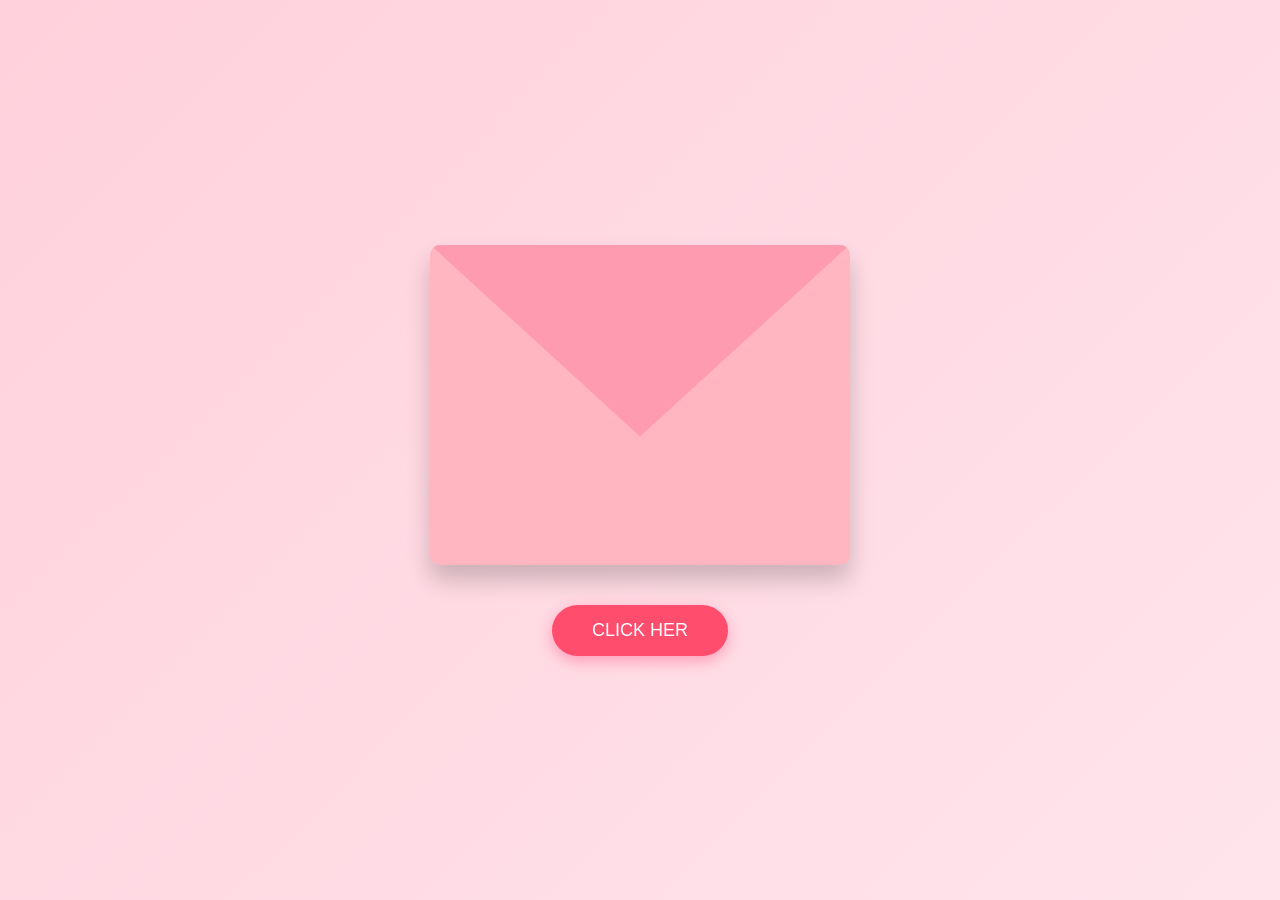
<file: i love you hager.html>
<!DOCTYPE html>
<html lang="ar">
<head>
<meta charset="UTF-8">
<meta name="viewport" content="width=device-width, initial-scale=1.0">

<title>❤️Hager</title>

<!-- WEBSITE DESCRIPTION -->
<meta name="description" content=" I LOVE YOU❤️ ">

<!-- lIBRARY OF ICONS AND FONTS -->
<link rel="preconnect" href="https://fonts.googleapis.com">
<link rel="preconnect" href="https://fonts.gstatic.com" crossorigin>
<link href="https://fonts.googleapis.com/css2?family=Inter:wght@300;400;600;700&display=swap" rel="stylesheet">
<link rel="stylesheet" href="https://cdnjs.cloudflare.com/ajax/libs/font-awesome/6.5.0/css/all.min.css" />

<!-- OPEN GRAPH META TAGS FOR SOCIAL MEDIA SHARING -->
<meta property="og:title" content=" ❤️Hager " />
<meta property="og:description" content=" I LOVE YOU❤️ " />
<meta property="og:type" content="website" />
<meta property="og:image" content="Heart Emoji.png" />
<meta property="og:url" content="  "/>

<!-- WEBSITE ICON -->
<link rel="icon" type="image/x-icon" href="Heart Emoji.png">

<!-- CSS -->
<style>
  * {
    margin: 0;
    padding: 0;
    box-sizing: border-box;
}

body {
    height: 100vh;
    display: flex;
    justify-content: center;
    align-items: center;
    background: linear-gradient(135deg, #ffd1dc, #ffe4ec);
    font-family: Arial, sans-serif;
}

.container {
    display: flex;
    flex-direction: column;
    align-items: center;
    gap: 40px;
    perspective: 1000px; 
}

.envelope {
    position: relative;
    width: 420px;
    height: 320px;
    background: #ffb6c1;
    border-radius: 10px;
    overflow: hidden;
    box-shadow: 0 15px 25px rgba(0,0,0,0.2);
    transition: transform 0.6s ease;
    transform-style: preserve-3d;
}

.flap {
    position: absolute;
    width: 100%;
    height: 100%;
    background: #ff9bb0;
    clip-path: polygon(0 0, 100% 0, 50% 60%);
    transform-origin: top;
    transition: transform 1s;
    z-index: 3;
    box-shadow: 0 5px 10px rgba(0,0,0,0.2);
}

.letter {
    position: absolute;
    width: 85%;
    height: 85%;
    background: white;
    left: 7.5%;
    bottom: -100%;
    border-radius: 6px;
    display: flex;
    justify-content: center;
    align-items: center;
    font-size: 26px;
    font-weight: bold;
    transition: bottom 1s ease, opacity 1s ease;
    opacity: 0;
    padding: 20px;
    text-align: center;
    line-height: 1.4;
}

.open .flap {
    transform: rotateX(180deg);
}

.open .letter {
    bottom: 20px;
    opacity: 1;
}

button {
    padding: 15px 40px;
    font-size: 18px;
    border: none;
    background: #ff4d6d;
    color: white;
    border-radius: 30px;
    cursor: pointer;
    transition: transform 0.2s, background 0.3s, box-shadow 0.3s;
    outline: none; 
    box-shadow: 0 5px 15px rgba(255,0,80,0.3); 
    animation: pulse 1.5s infinite;
}

.heart {
    position: fixed;
    bottom: -20px;
    color: red;
    animation: float 4s linear forwards;
    pointer-events: none;
}

@keyframes float {
    0% { 
        transform: translateY(0) scale(1); opacity: 1; 
    }
    50% { 
        transform: translateY(-400px) scale(1.2); opacity: 0.8; 
    }
    100% { 
        transform: translateY(-800px) scale(1); opacity: 0; 
    }
}

@keyframes pulse {
    0% { 
        transform: scale(1); 
    }
    50% { 
        transform: scale(1.05); 
    }
    100% { 
        transform: scale(1); 
    }
}
</style>

</head>

<body>

<div class="container">

<div class="envelope" id="envelope">

<div class="flap"></div>

<div class="letter">
<p id="message"></p>
</div>


</div>

<button id="openBtn">CLICK HER</button>

</div>

<audio id="loveSound">
  <source src="play.mp3" type="audio/mpeg">
</audio>

<!-- JS -->
<script>
const button = document.getElementById("openBtn")
const envelope = document.getElementById("envelope")
const message = document.getElementById("message")
const sound = document.getElementById("loveSound")
const text = "عايزك تفتكري دايما اني جنبك و معاكي وهفضل سندك و مش هبعد ابدا عنك بل العكس انا حبيتك اكتر ومبسوط بكل لحظة بيني وبينك المدة صغيرة بس بالنسبالي كبيرة اوي ...  I Love You Hager❤️"
let opened = false
let messageTyped = false
let heartsInterval = null
sound.volume = 0.1

button.addEventListener("click", () => {
    if (!opened) {

        envelope.classList.add("open")
        button.textContent = "CLOSE"

        sound.currentTime = 0
        sound.play().catch(err => console.log("Audio failed:", err))

        if (!messageTyped) {
            typeTextColored()
            messageTyped = true
        }

        startHearts()

        opened = true
    } else {

        envelope.classList.remove("open")
        button.textContent = "CLICK HER"

        sound.pause()
        sound.currentTime = 0

        stopHearts()

        opened = false
    }
})

function typeTextColored() {
    let i = 0
    const colors = ["#ff4d6d","#ff7f99","#ff9bb0","#ffb6c1","#ce6891","#ff749d"]
    const typing = setInterval(()=>{
        const span = document.createElement("span")
        span.textContent = text[i]
        span.style.color = colors[i % colors.length]
        span.style.transition = "color 0.3s ease"
        message.appendChild(span)
        i++
        if(i>=text.length) clearInterval(typing)
    },100)
}

function startHearts() {
    heartsInterval = setInterval(createHeart, 300) // كل 0.3 ثانية قلب جديد
}

function stopHearts() {
    clearInterval(heartsInterval)
}

function createHeart() {
    const heart = document.createElement("div")
    heart.className = "heart"
    heart.innerHTML = "❤️"
    heart.style.left = Math.random() * 90 + "vw"
    heart.style.fontSize = (Math.random() * 20 + 10) + "px"
    document.body.appendChild(heart)
    setTimeout(() => heart.remove(), 4000) // إزالة القلب بعد انتهاء الحركة
}
</script>

</body>
</html>
</file>
